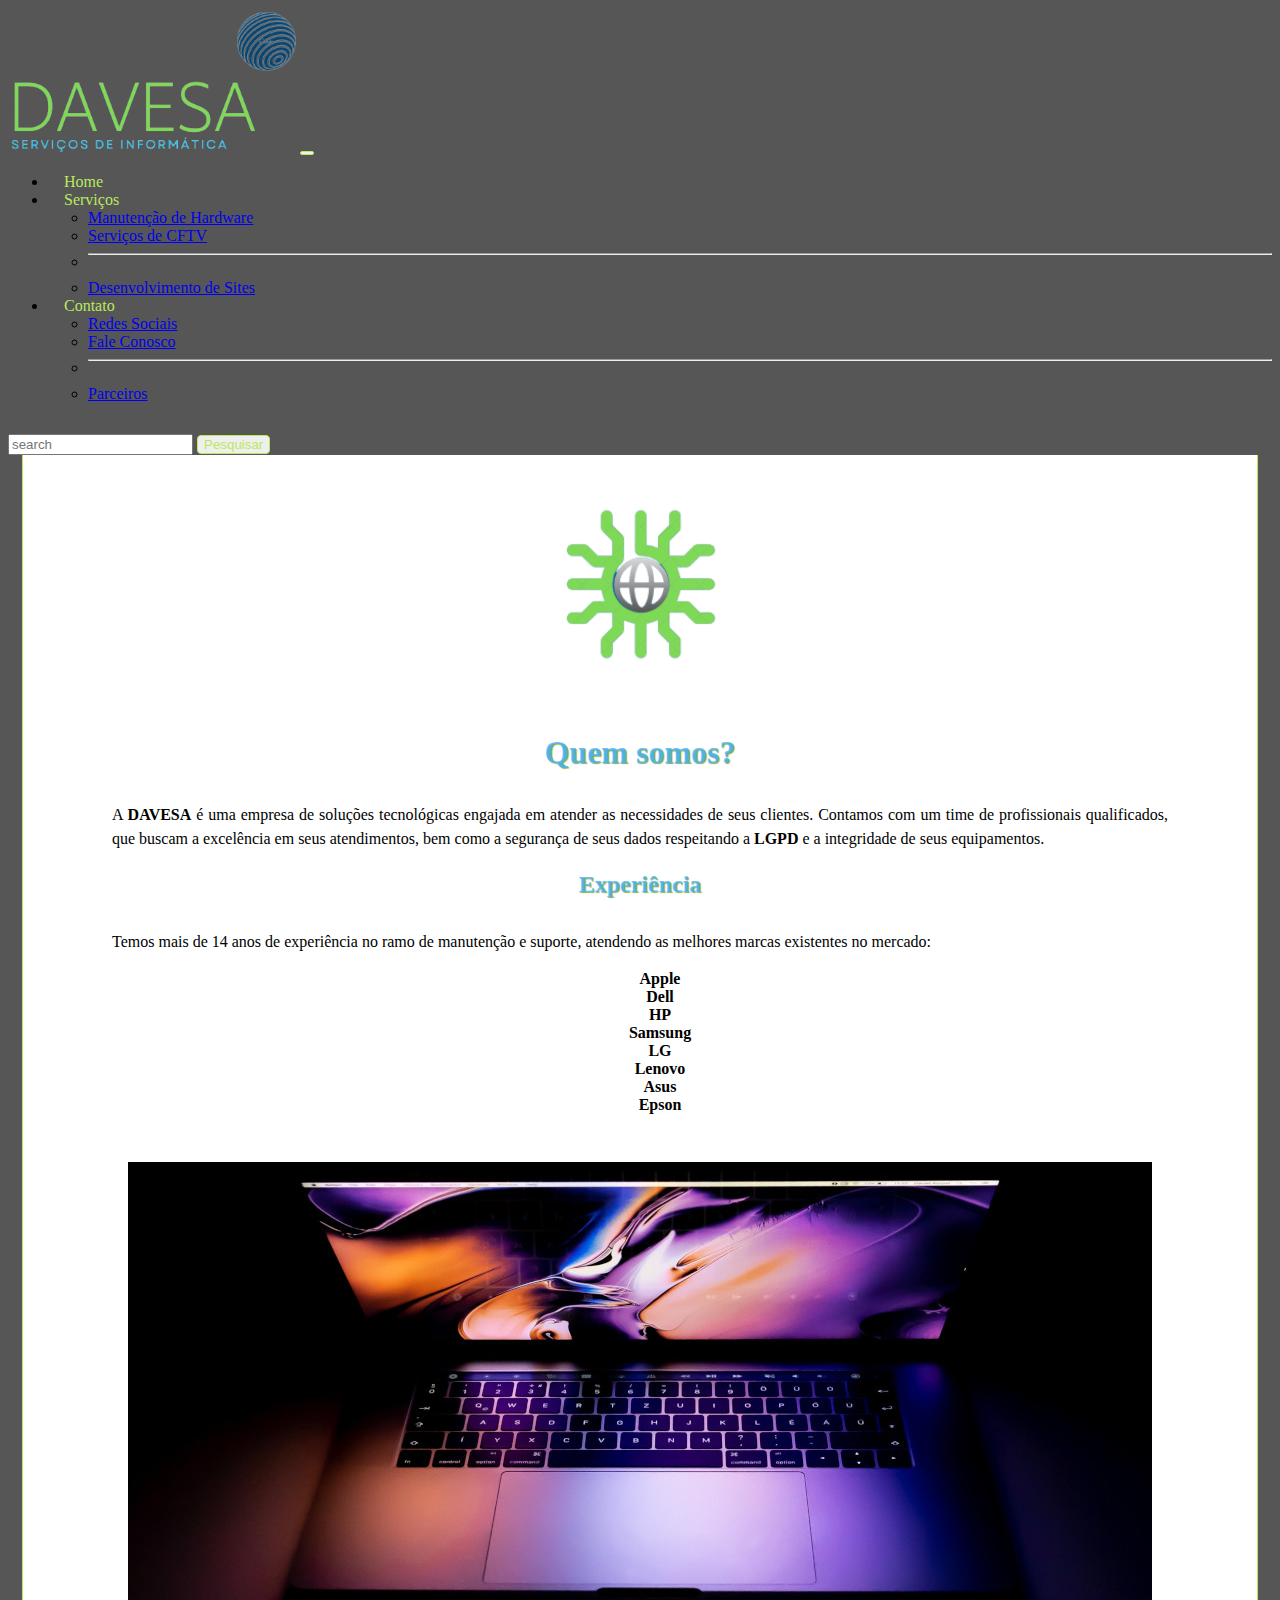
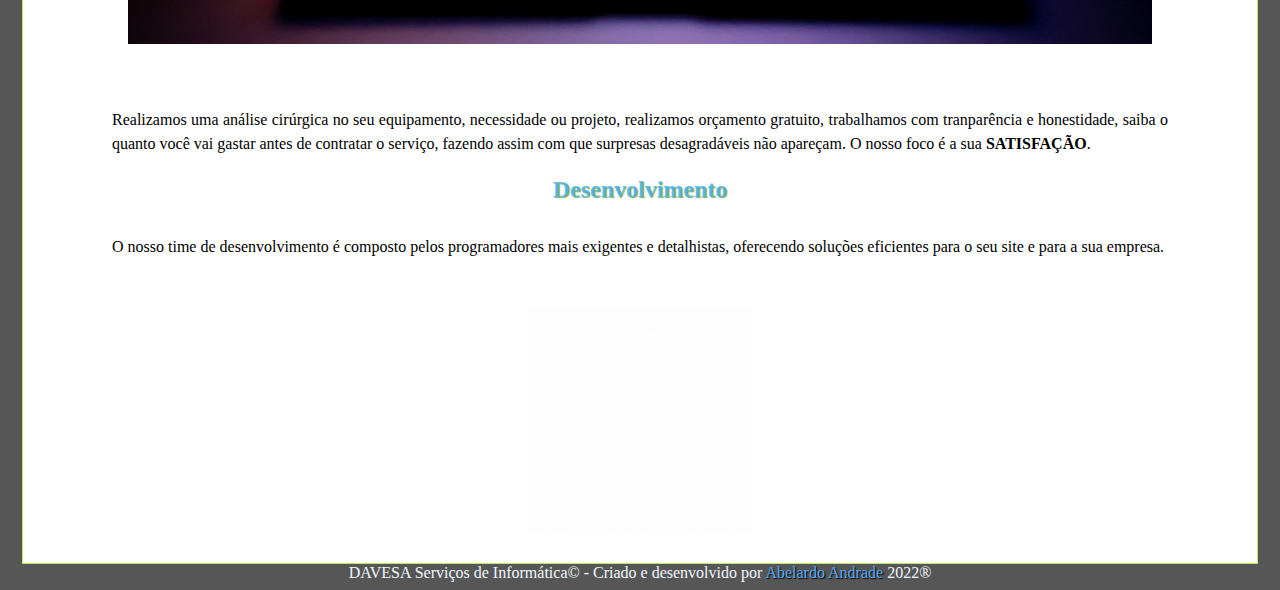
<file: index.html>
<!DOCTYPE html>
<html lang="pt-br">
  <head>
    <title>Davesa</title>
    <!-- Required meta tags -->
    <meta charset="utf-8" />
    <meta
      name="viewport"
      content="width=device-width, initial-scale=1, shrink-to-fit=no"
    />
    <link
      rel="shortcut icon"
      href="image/transp/globe.png"
      type="image/x-icon"
    />
    <!-- Bootstrap CSS v5.0.2 -->
    <link
      rel="stylesheet"
      href="https://cdn.jsdelivr.net/npm/bootstrap@5.0.2/dist/css/bootstrap.min.css"
      integrity="sha384-EVSTQN3/azprG1Anm3QDgpJLIm9Nao0Yz1ztcQTwFspd3yD65VohhpuuCOmLASjC"
      crossorigin="anonymous"
    />
    <link rel="stylesheet" href="css/style.css" />
  </head>
  <body>
    <header>
      <nav class="navbar navbar-expand-lg navbar-light bg-dark">
        <div class="container-fluid">
          <a class="navbar-brand" href="index.html"
            ><img class="logo" src="image/transp/logocut.png" alt=""
          /></a>
          <button
            class="navbar-toggler"
            type="button"
            data-bs-toggle="collapse"
            data-bs-target="#navbarScroll"
            aria-controls="navbarScroll"
            aria-expanded="false"
            aria-label="Toggle navigation"
          >
            <span class="navbar-toggler-icon"></span>
          </button>
          <div class="collapse navbar-collapse" id="navbarScroll">
            <ul
              class="navbar-nav me-auto my-2 my-lg-0 navbar-nav-scroll"
              style="--bs-scroll-height: 100px"
            >
              <li class="nav-item">
                <a
                  class="menu"
                  class="nav-link active"
                  aria-current="page"
                  href="index.html"
                  >Home</a
                >
              </li>
              <li class="nav-item dropdown">
                <a
                  class="menu"
                  class="nav-link dropdown-toggle"
                  href="#"
                  id="navbarScrollingDropdown"
                  role="button"
                  data-bs-toggle="dropdown"
                  aria-expanded="false"
                >
                  Serviços
                </a>
                <ul
                  class="dropdown-menu"
                  aria-labelledby="navbarScrollingDropdown"
                >
                  <li>
                    <a class="dropdown-item" href="hardware.html"
                      >Manutenção de Hardware
                    </a>
                  </li>
                  <li>
                    <a class="dropdown-item" href="cftv.html">Serviços de CFTV</a>
                  </li>
                  <li><hr class="dropdown-divider" /></li>
                  <li>
                    <a class="dropdown-item" href="dev.html"
                      >Desenvolvimento de Sites</a
                    >
                  </li>
                </ul>
              </li>
              <li class="nav-item dropdown">
                <a
                  class="menu"
                  class="nav-link dropdown-toggle"
                  href="#"
                  id="navbarScrollingDropdown"
                  role="button"
                  data-bs-toggle="dropdown"
                  aria-expanded="false"
                >
                  Contato
                </a>
                <ul
                  class="dropdown-menu"
                  aria-labelledby="navbarScrollingDropdown"
                >
                  <li><a class="dropdown-item" href="social.html">Redes Sociais</a></li>
                  <li><a class="dropdown-item" href="faleconosco.html">Fale Conosco</a></li>
                  <li><hr class="dropdown-divider" /></li>
                  <li><a class="dropdown-item" href="parceiros.html">Parceiros</a></li>
                </ul>
              </li>
            </ul>
            <form class="d-flex">
              <input
                class="form-control me-2"
                type="search"
                placeholder="search"
                aria-label="Search"
              />
              <button class="btn btn-outline-success" type="submit">
                Pesquisar
              </button>
            </form>
          </div>
        </div>
      </nav>
    </header>
    <main>
      <div class="conteudo">
        <img class="img-fluid" src="image/transp/globe.png" alt="Globe" />
        <h1 class="titulo">Quem somos?</h1>
        <section class="text-descript">
          <p>
            A <strong>DAVESA</strong> é uma empresa de soluções tecnológicas
            engajada em atender as necessidades de seus clientes. Contamos com
            um time de profissionais qualificados, que buscam a excelência em
            seus atendimentos, bem como a segurança de seus dados respeitando a
            <strong>LGPD</strong> e a integridade de seus equipamentos.
          </p>
        </section>
        <section class="text-descript">
          <h2>Experiência</h2>
          <p>
            Temos mais de 14 anos de experiência no ramo de manutenção e
            suporte, atendendo as melhores marcas existentes no mercado:
          </p>
          <aside class="marcas">
            <ul>
              <li>Apple</li>
              <li>Dell</li>
              <li>HP</li>
              <li>Samsung</li>
              <li>LG</li>
              <li>Lenovo</li>
              <li>Asus</li>
              <li>Epson</li>
            </ul>
          </aside>
          <img class="banner" src="image/original/mac.jpg" alt="" />
          <p>
            Realizamos uma análise cirúrgica no seu equipamento, necessidade ou
            projeto, realizamos orçamento gratuito, trabalhamos com tranparência
            e honestidade, saiba o quanto você vai gastar antes de contratar o
            serviço, fazendo assim com que surpresas desagradáveis não apareçam.
            O nosso foco é a sua <strong>SATISFAÇÃO</strong>.
          </p>
        </section>
        <section class="text-descript">
          <h2>Desenvolvimento</h2>
          <p>
            O nosso time de desenvolvimento é composto pelos programadores mais
            exigentes e detalhistas, oferecendo soluções eficientes para o seu
            site e para a sua empresa.
          </p>
          <section>
            <img class="img-fluid" src="image/davesa-gif.gif" alt="Gif" />
          </section>
        </section>
      </div>
    </main>
    <footer class="rodape">
      DAVESA Serviços de Informática&copy; - Criado e desenvolvido por
      <a href="https://github.com/AbelardoAndrade">Abelardo Andrade</a> 2022&reg
    </footer>

    <!-- Bootstrap JavaScript Libraries -->
    <script
      src="https://cdn.jsdelivr.net/npm/@popperjs/core@2.9.2/dist/umd/popper.min.js"
      integrity="sha384-IQsoLXl5PILFhosVNubq5LC7Qb9DXgDA9i+tQ8Zj3iwWAwPtgFTxbJ8NT4GN1R8p"
      crossorigin="anonymous"
    ></script>
    <script
      src="https://cdn.jsdelivr.net/npm/bootstrap@5.0.2/dist/js/bootstrap.min.js"
      integrity="sha384-cVKIPhGWiC2Al4u+LWgxfKTRIcfu0JTxR+EQDz/bgldoEyl4H0zUF0QKbrJ0EcQF"
      crossorigin="anonymous"
    ></script>
  </body>
</html>
</file>
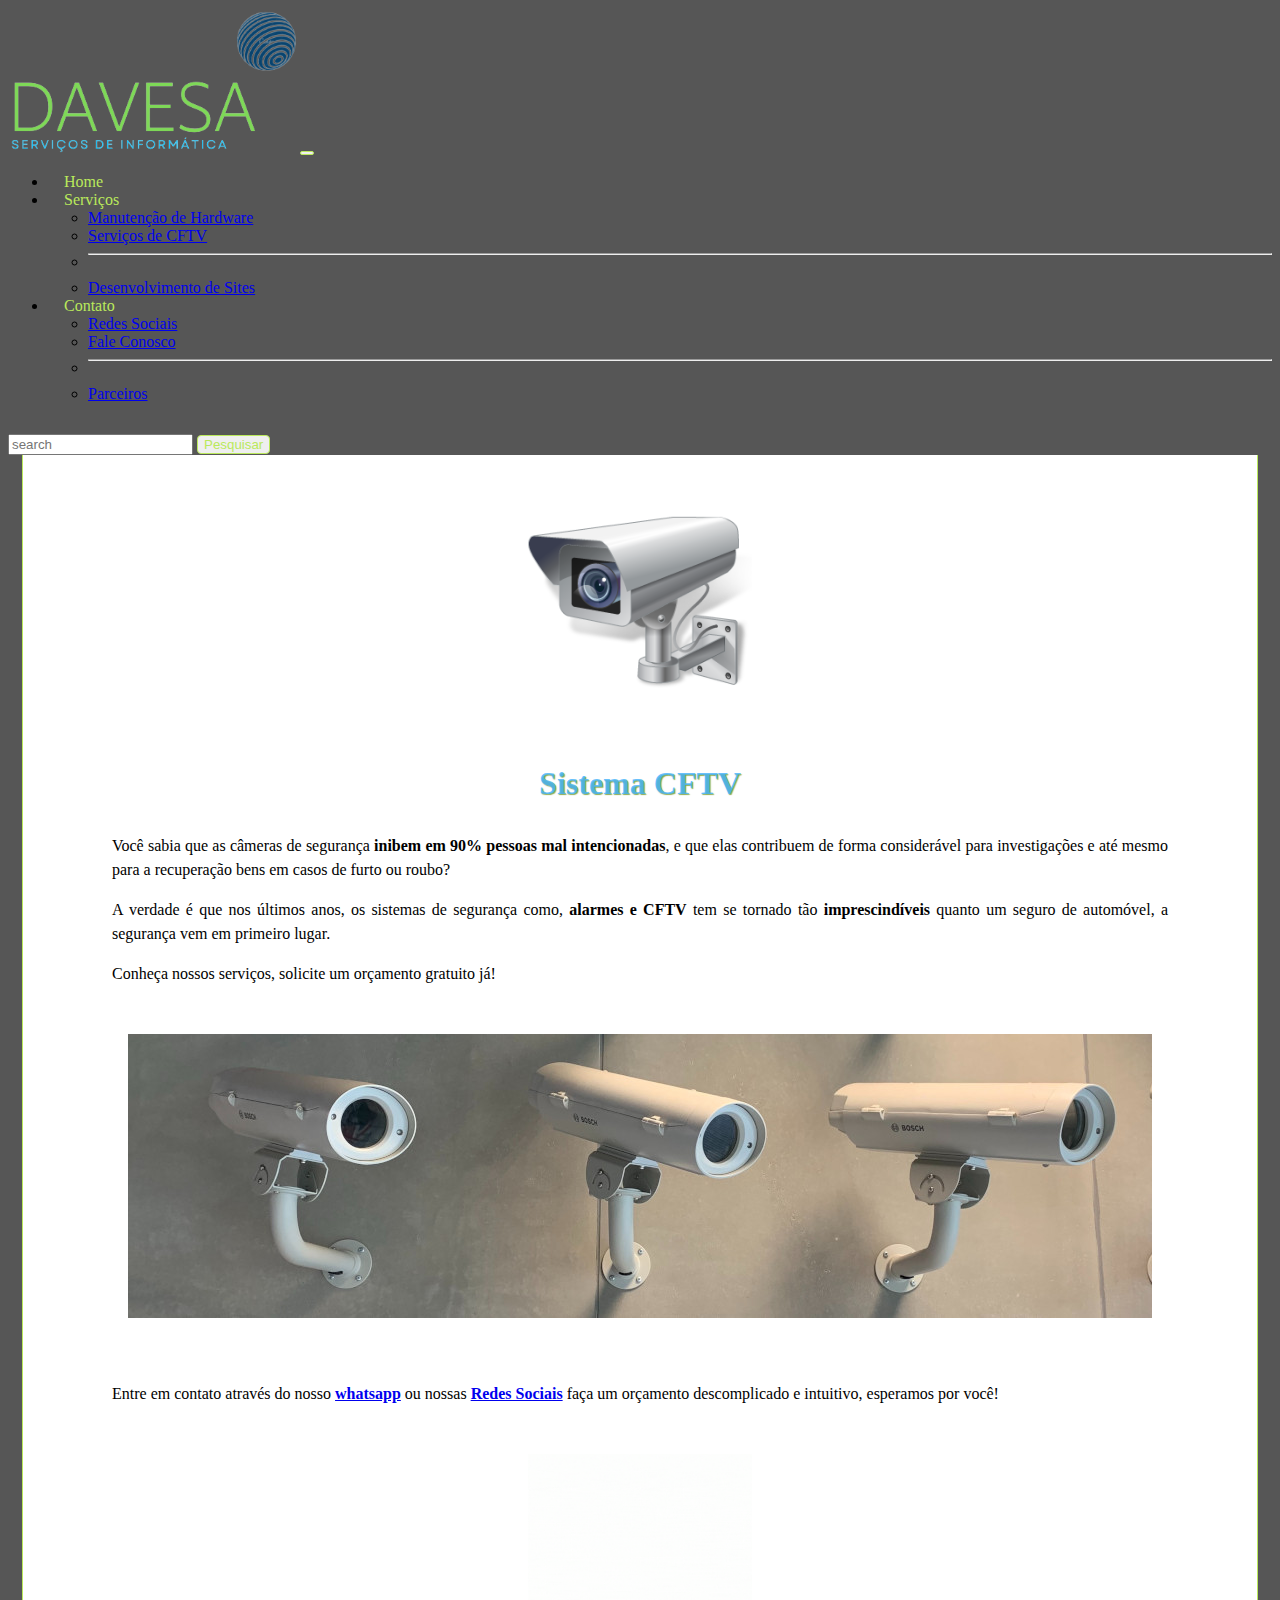
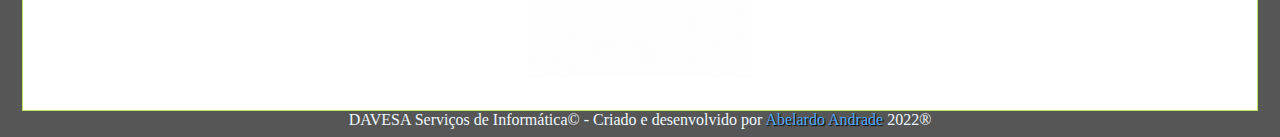
<file: cftv.html>
<!doctype html>
<html lang="pt-br">
  <head>
    <title>DAVESA - CFTV</title>
    <!-- Required meta tags -->
    <meta charset="utf-8">
    <meta name="viewport" content="width=device-width, initial-scale=1, shrink-to-fit=no">


    <link
      rel="shortcut icon"
      href="image/transp/globe.png"
      type="image/x-icon"
    />
    <!-- Bootstrap CSS v5.0.2 -->
    <link rel="stylesheet" href="https://cdn.jsdelivr.net/npm/bootstrap@5.0.2/dist/css/bootstrap.min.css"  integrity="sha384-EVSTQN3/azprG1Anm3QDgpJLIm9Nao0Yz1ztcQTwFspd3yD65VohhpuuCOmLASjC" crossorigin="anonymous">
    <link rel="stylesheet" href="css/style.css" />
  </head>
  <body>
    <header>
      <nav class="navbar navbar-expand-lg navbar-light bg-dark">
        <div class="container-fluid">
          <a class="navbar-brand" href="index.html"
            ><img class="logo" src="image/transp/logocut.png" alt=""
          /></a>
          <button
            class="navbar-toggler"
            type="button"
            data-bs-toggle="collapse"
            data-bs-target="#navbarScroll"
            aria-controls="navbarScroll"
            aria-expanded="false"
            aria-label="Toggle navigation"
          >
            <span class="navbar-toggler-icon"></span>
          </button>
          <div class="collapse navbar-collapse" id="navbarScroll">
            <ul
              class="navbar-nav me-auto my-2 my-lg-0 navbar-nav-scroll"
              style="--bs-scroll-height: 100px"
            >
              <li class="nav-item">
                <a
                  class="menu"
                  class="nav-link active"
                  aria-current="page"
                  href="index.html"
                  >Home</a
                >
              </li>
              <li class="nav-item dropdown">
                <a
                  class="menu"
                  class="nav-link dropdown-toggle"
                  href="#"
                  id="navbarScrollingDropdown"
                  role="button"
                  data-bs-toggle="dropdown"
                  aria-expanded="false"
                >
                  Serviços
                </a>
                <ul
                  class="dropdown-menu"
                  aria-labelledby="navbarScrollingDropdown"
                >
                  <li>
                    <a class="dropdown-item" href="hardware.html"
                      >Manutenção de Hardware
                    </a>
                  </li>
                  <li>
                    <a class="dropdown-item" href="cftv.html">Serviços de CFTV</a>
                  </li>
                  <li><hr class="dropdown-divider" /></li>
                  <li>
                    <a class="dropdown-item" href="dev.html"
                      >Desenvolvimento de Sites</a
                    >
                  </li>
                </ul>
              </li>
              <li class="nav-item dropdown">
                <a
                  class="menu"
                  class="nav-link dropdown-toggle"
                  href="#"
                  id="navbarScrollingDropdown"
                  role="button"
                  data-bs-toggle="dropdown"
                  aria-expanded="false"
                >
                  Contato
                </a>
                <ul
                  class="dropdown-menu"
                  aria-labelledby="navbarScrollingDropdown"
                >
                  <li><a class="dropdown-item" href="social.html">Redes Sociais</a></li>
                  <li><a class="dropdown-item" href="faleconosco.html">Fale Conosco</a></li>
                  <li><hr class="dropdown-divider" /></li>
                  <li><a class="dropdown-item" href="parceiros.html">Parceiros</a></li>
                </ul>
              </li>
            </ul>
            <form class="d-flex">
              <input
                class="form-control me-2"
                type="search"
                placeholder="search"
                aria-label="Search"
              />
              <button class="btn btn-outline-success" type="submit">
                Pesquisar
              </button>
            </form>
          </div>
        </div>
      </nav>
    </header>
    <main>
      <div class="conteudo">
        <img class="img-fluid" src="image/original/cameraico.ico" alt="camera">
        <h1 class="titulo">Sistema CFTV</h1>
        <section  class="text-descript">
<p>
<p>Você sabia que as câmeras de segurança <strong>inibem em 90% pessoas mal intencionadas</strong>, e que elas contribuem de forma considerável para investigações e até mesmo para a recuperação bens em casos de furto ou roubo?</p>
<p>A verdade é que nos últimos anos, os sistemas de segurança como, <strong>alarmes e CFTV</strong> tem se tornado tão <strong>imprescindíveis</strong> quanto um seguro de automóvel, a segurança vem em primeiro lugar. </p>

<p>Conheça nossos serviços, solicite um orçamento gratuito já!</p>


<img class="banner"  src="image/original/cam1024.jpg" alt="banner-cam">

<p>Entre em contato através do nosso <a href="####" target="_blank"><strong>whatsapp</strong></a> ou nossas <strong><a href="####">Redes Sociais</a></strong> faça um orçamento descomplicado e intuitivo, esperamos por você!</p>
</p>

<section>
  <img class="img-fluid" src="image/davesa-gif.gif" alt="Gif" />
</section>
        </section>
      </div>
    </main>
 <footer class="rodape">
      DAVESA Serviços de Informática&copy; - Criado e desenvolvido por
      <a href="https://github.com/AbelardoAndrade">Abelardo Andrade</a> 2022&reg
    </footer>
      
    <!-- Bootstrap JavaScript Libraries -->
    <script src="https://cdn.jsdelivr.net/npm/@popperjs/core@2.9.2/dist/umd/popper.min.js" integrity="sha384-IQsoLXl5PILFhosVNubq5LC7Qb9DXgDA9i+tQ8Zj3iwWAwPtgFTxbJ8NT4GN1R8p" crossorigin="anonymous"></script>
    <script src="https://cdn.jsdelivr.net/npm/bootstrap@5.0.2/dist/js/bootstrap.min.js" integrity="sha384-cVKIPhGWiC2Al4u+LWgxfKTRIcfu0JTxR+EQDz/bgldoEyl4H0zUF0QKbrJ0EcQF" crossorigin="anonymous"></script>
  </body>
</html>
</file>
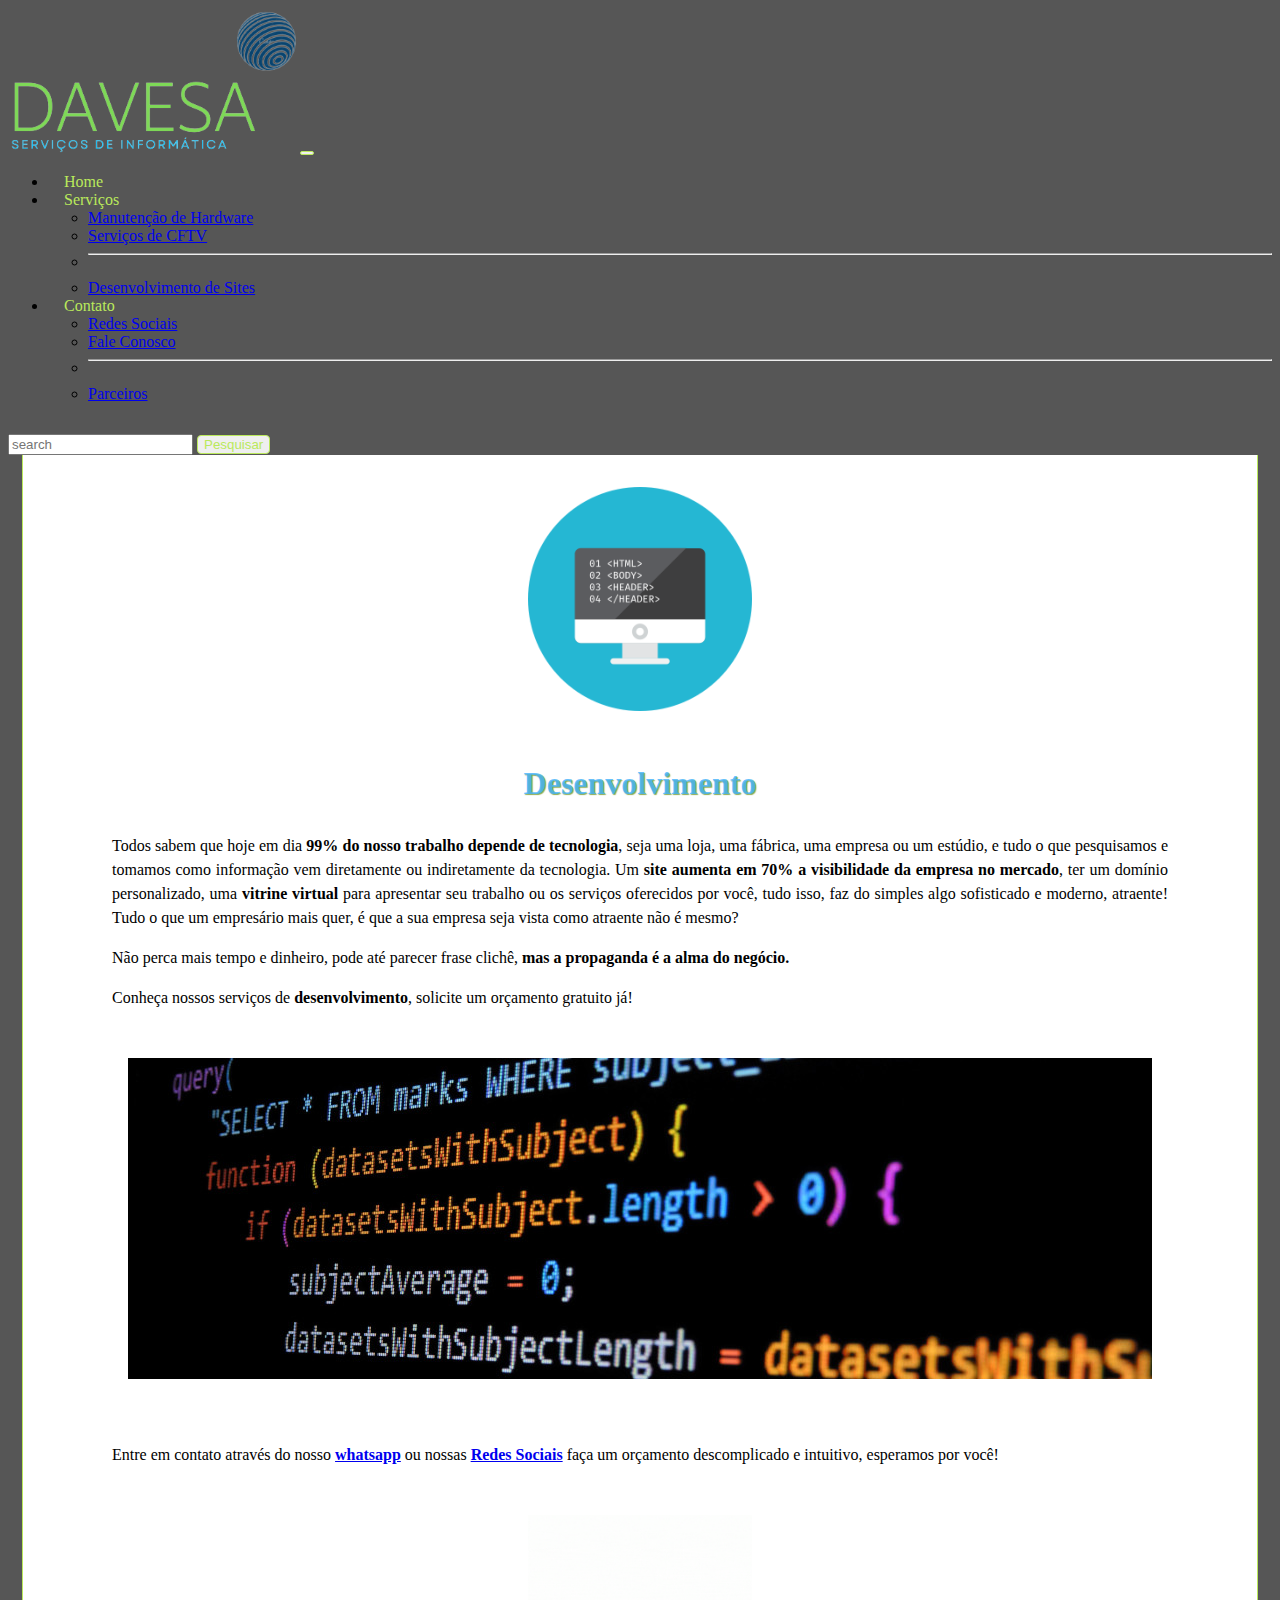
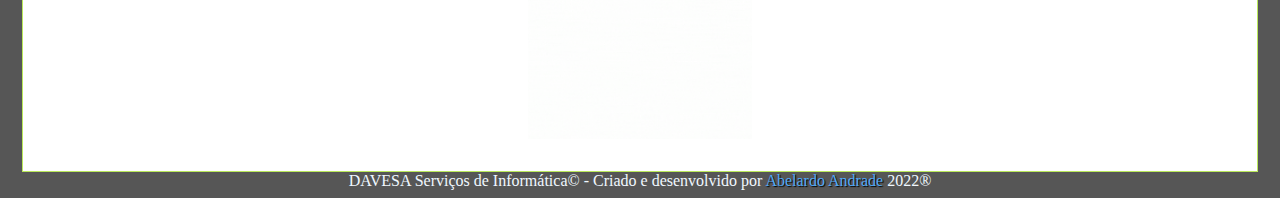
<file: dev.html>
<!doctype html>
<html lang="pt-br">
  <head>
    <title>DAVESA - Desenvolvimento</title>
    <!-- Required meta tags -->
    <meta charset="utf-8">
    <meta name="viewport" content="width=device-width, initial-scale=1, shrink-to-fit=no">


    <link
    rel="shortcut icon"
    href="image/transp/globe.png"
    type="image/x-icon"
  />

    <!-- Bootstrap CSS v5.0.2 -->
    <link rel="stylesheet" href="https://cdn.jsdelivr.net/npm/bootstrap@5.0.2/dist/css/bootstrap.min.css"  integrity="sha384-EVSTQN3/azprG1Anm3QDgpJLIm9Nao0Yz1ztcQTwFspd3yD65VohhpuuCOmLASjC" crossorigin="anonymous">

  <link rel="stylesheet" href="css/style.css" />
  </head>
  <body>
    <header>
      <nav class="navbar navbar-expand-lg navbar-light bg-dark">
        <div class="container-fluid">
          <a class="navbar-brand" href="index.html"
            ><img class="logo" src="image/transp/logocut.png" alt=""
          /></a>
          <button
            class="navbar-toggler"
            type="button"
            data-bs-toggle="collapse"
            data-bs-target="#navbarScroll"
            aria-controls="navbarScroll"
            aria-expanded="false"
            aria-label="Toggle navigation"
          >
            <span class="navbar-toggler-icon"></span>
          </button>
          <div class="collapse navbar-collapse" id="navbarScroll">
            <ul
              class="navbar-nav me-auto my-2 my-lg-0 navbar-nav-scroll"
              style="--bs-scroll-height: 100px"
            >
              <li class="nav-item">
                <a
                  class="menu"
                  class="nav-link active"
                  aria-current="page"
                  href="index.html"
                  >Home</a
                >
              </li>
              <li class="nav-item dropdown">
                <a
                  class="menu"
                  class="nav-link dropdown-toggle"
                  href="#"
                  id="navbarScrollingDropdown"
                  role="button"
                  data-bs-toggle="dropdown"
                  aria-expanded="false"
                >
                  Serviços
                </a>
                <ul
                  class="dropdown-menu"
                  aria-labelledby="navbarScrollingDropdown"
                >
                  <li>
                    <a class="dropdown-item" href="hardware.html"
                      >Manutenção de Hardware
                    </a>
                  </li>
                  <li>
                    <a class="dropdown-item" href="cftv.html">Serviços de CFTV</a>
                  </li>
                  <li><hr class="dropdown-divider" /></li>
                  <li>
                    <a class="dropdown-item" href="dev.html"
                      >Desenvolvimento de Sites</a
                    >
                  </li>
                </ul>
              </li>
              <li class="nav-item dropdown">
                <a
                  class="menu"
                  class="nav-link dropdown-toggle"
                  href="#"
                  id="navbarScrollingDropdown"
                  role="button"
                  data-bs-toggle="dropdown"
                  aria-expanded="false"
                >
                  Contato
                </a>
                <ul
                  class="dropdown-menu"
                  aria-labelledby="navbarScrollingDropdown"
                >
                  <li><a class="dropdown-item" href="social.html">Redes Sociais</a></li>
                  <li><a class="dropdown-item" href="faleconosco.html">Fale Conosco</a></li>
                  <li><hr class="dropdown-divider" /></li>
                  <li><a class="dropdown-item" href="parceiros.html">Parceiros</a></li>
                </ul>
              </li>
            </ul>
            <form class="d-flex">
              <input
                class="form-control me-2"
                type="search"
                placeholder="search"
                aria-label="Search"
              />
              <button class="btn btn-outline-success" type="submit">
                Pesquisar
              </button>
            </form>
          </div>
        </div>
      </nav>
    </header>
    <main>
      <div class="conteudo">
          <img class="img-fluid" src="image/original/imac.ico" alt="logo-dev">
        <h1 class="titulo">Desenvolvimento</h1>
        <section  class="text-descript">
<p>
<p>Todos sabem que hoje em dia <strong>99% do nosso trabalho depende de tecnologia</strong>, seja uma loja, uma fábrica, uma empresa ou um estúdio, e tudo o que pesquisamos e tomamos como informação vem diretamente ou indiretamente da tecnologia. Um <strong>site</strong>  <strong>aumenta em 70% a visibilidade da empresa no mercado</strong>, ter um domínio personalizado, uma <strong>vitrine virtual</strong> para apresentar seu trabalho ou os serviços oferecidos por você, tudo isso, faz do simples algo sofisticado e moderno, atraente! Tudo o que um empresário mais quer, é que a sua empresa seja vista como atraente não é mesmo? </p>
<p>Não perca mais tempo e dinheiro, pode até parecer frase clichê, <strong>mas a propaganda é a alma do negócio.</strong></p>

<p>Conheça nossos serviços de <strong>desenvolvimento</strong>, solicite um orçamento gratuito já!</p>


<img class="banner"  src="image/original/codebanner.jpg" alt="banner-dev">

<p>Entre em contato através do nosso <a href="####" target="_blank"><strong>whatsapp</strong></a> ou nossas <strong><a href="####">Redes Sociais</a></strong> faça um orçamento descomplicado e intuitivo, esperamos por você!</p>
</p>

<section>
  <img class="img-fluid" src="image/davesa-gif.gif" alt="Gif" />
</section>
        </section>
      </div>
    </main>
 <footer class="rodape">
      DAVESA Serviços de Informática&copy; - Criado e desenvolvido por
      <a href="https://github.com/AbelardoAndrade">Abelardo Andrade</a> 2022&reg
    </footer>



    <!-- Bootstrap JavaScript Libraries -->
    <script src="https://cdn.jsdelivr.net/npm/@popperjs/core@2.9.2/dist/umd/popper.min.js" integrity="sha384-IQsoLXl5PILFhosVNubq5LC7Qb9DXgDA9i+tQ8Zj3iwWAwPtgFTxbJ8NT4GN1R8p" crossorigin="anonymous"></script>
    <script src="https://cdn.jsdelivr.net/npm/bootstrap@5.0.2/dist/js/bootstrap.min.js" integrity="sha384-cVKIPhGWiC2Al4u+LWgxfKTRIcfu0JTxR+EQDz/bgldoEyl4H0zUF0QKbrJ0EcQF" crossorigin="anonymous"></script>
  </body>
</html>
</file>
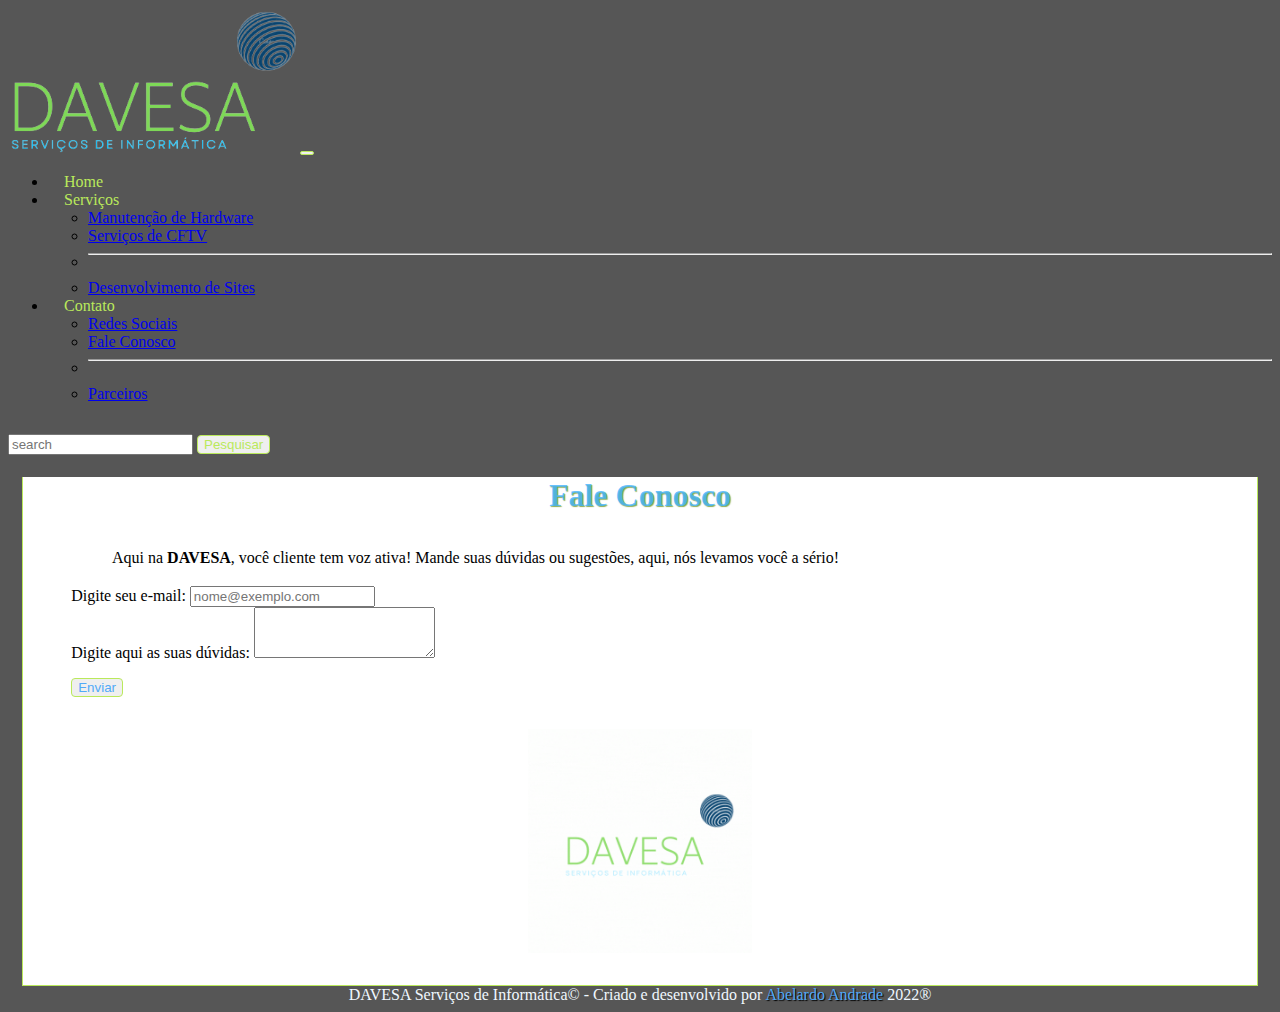
<file: faleconosco.html>
<!doctype html>
<html lang="pt-BR">
  <head>
    <title>DAVESA - Contato</title>
    <!-- Required meta tags -->
    <meta charset="utf-8">
    <meta name="viewport" content="width=device-width, initial-scale=1, shrink-to-fit=no">


    <link
    rel="shortcut icon"
    href="image/transp/globe.png"
    type="image/x-icon"
  />
    <!-- Bootstrap CSS v5.0.2 -->
    <link rel="stylesheet" href="https://cdn.jsdelivr.net/npm/bootstrap@5.0.2/dist/css/bootstrap.min.css"  integrity="sha384-EVSTQN3/azprG1Anm3QDgpJLIm9Nao0Yz1ztcQTwFspd3yD65VohhpuuCOmLASjC" crossorigin="anonymous">
    <link rel="stylesheet" href="css/style.css" />
  </head>
  <body>
    <header>
      <nav class="navbar navbar-expand-lg navbar-light bg-dark">
        <div class="container-fluid">
          <a class="navbar-brand" href="index.html"
            ><img class="logo" src="image/transp/logocut.png" alt=""
          /></a>
          <button
            class="navbar-toggler"
            type="button"
            data-bs-toggle="collapse"
            data-bs-target="#navbarScroll"
            aria-controls="navbarScroll"
            aria-expanded="false"
            aria-label="Toggle navigation"
          >
            <span class="navbar-toggler-icon"></span>
          </button>
          <div class="collapse navbar-collapse" id="navbarScroll">
            <ul
              class="navbar-nav me-auto my-2 my-lg-0 navbar-nav-scroll"
              style="--bs-scroll-height: 100px"
            >
              <li class="nav-item">
                <a
                  class="menu"
                  class="nav-link active"
                  aria-current="page"
                  href="index.html"
                  >Home</a
                >
              </li>
              <li class="nav-item dropdown">
                <a
                  class="menu"
                  class="nav-link dropdown-toggle"
                  href="#"
                  id="navbarScrollingDropdown"
                  role="button"
                  data-bs-toggle="dropdown"
                  aria-expanded="false"
                >
                  Serviços
                </a>
                <ul
                  class="dropdown-menu"
                  aria-labelledby="navbarScrollingDropdown"
                >
                  <li>
                    <a class="dropdown-item" href="hardware.html"
                      >Manutenção de Hardware
                    </a>
                  </li>
                  <li>
                    <a class="dropdown-item" href="cftv.html">Serviços de CFTV</a>
                  </li>
                  <li><hr class="dropdown-divider" /></li>
                  <li>
                    <a class="dropdown-item" href="dev.html"
                      >Desenvolvimento de Sites</a
                    >
                  </li>
                </ul>
              </li>
              <li class="nav-item dropdown">
                <a
                  class="menu"
                  class="nav-link dropdown-toggle"
                  href="#"
                  id="navbarScrollingDropdown"
                  role="button"
                  data-bs-toggle="dropdown"
                  aria-expanded="false"
                >
                  Contato
                </a>
                <ul
                  class="dropdown-menu"
                  aria-labelledby="navbarScrollingDropdown"
                >
                  <li><a class="dropdown-item" href="social.html">Redes Sociais</a></li>
                  <li><a class="dropdown-item" href="faleconosco.html">Fale Conosco</a></li>
                  <li><hr class="dropdown-divider" /></li>
                  <li><a class="dropdown-item" href="parceiros.html">Parceiros</a></li>
                </ul>
              </li>
            </ul>
            <form class="d-flex">
              <input
                class="form-control me-2"
                type="search"
                placeholder="search"
                aria-label="Search"
              />
              <button class="btn btn-outline-success" type="submit">
                Pesquisar
              </button>
            </form>
          </div>
        </div>
      </nav>
    </header> 
    <main>
      <div class="conteudo">
        <h1 class="titulo">Fale Conosco</h1>
        <section class="text-descript">
<p class="fale">Aqui na <strong>DAVESA</strong>, você cliente tem voz ativa! Mande suas dúvidas ou sugestões, aqui, nós levamos você a sério!</p>

<div class="mb-3">
  <label for="exampleFormControlInput1" class="form-label">Digite seu e-mail:</label>
  <input type="email" class="form-control" id="exampleFormControlInput1" placeholder="nome@exemplo.com">
</div>
<div class="mb-3">
  <label for="exampleFormControlTextarea1" class="form-label">Digite aqui as suas dúvidas:</label>
  <textarea class="form-control" id="exampleFormControlTextarea1" rows="3"></textarea>
  <aside><button>Enviar</button></aside>

  <section>
    <img class="img-fluid" src="image/davesa-gif.gif" alt="Gif" />
  </section>
</div>


        </section>
      </div>
    </main>
    <footer class="rodape">
      DAVESA Serviços de Informática&copy; - Criado e desenvolvido por
      <a href="https://github.com/AbelardoAndrade">Abelardo Andrade</a> 2022&reg
    </footer>
    <!-- Bootstrap JavaScript Libraries -->
    <script src="https://cdn.jsdelivr.net/npm/@popperjs/core@2.9.2/dist/umd/popper.min.js" integrity="sha384-IQsoLXl5PILFhosVNubq5LC7Qb9DXgDA9i+tQ8Zj3iwWAwPtgFTxbJ8NT4GN1R8p" crossorigin="anonymous"></script>
    <script src="https://cdn.jsdelivr.net/npm/bootstrap@5.0.2/dist/js/bootstrap.min.js" integrity="sha384-cVKIPhGWiC2Al4u+LWgxfKTRIcfu0JTxR+EQDz/bgldoEyl4H0zUF0QKbrJ0EcQF" crossorigin="anonymous"></script>
  </body>
</html>
</file>
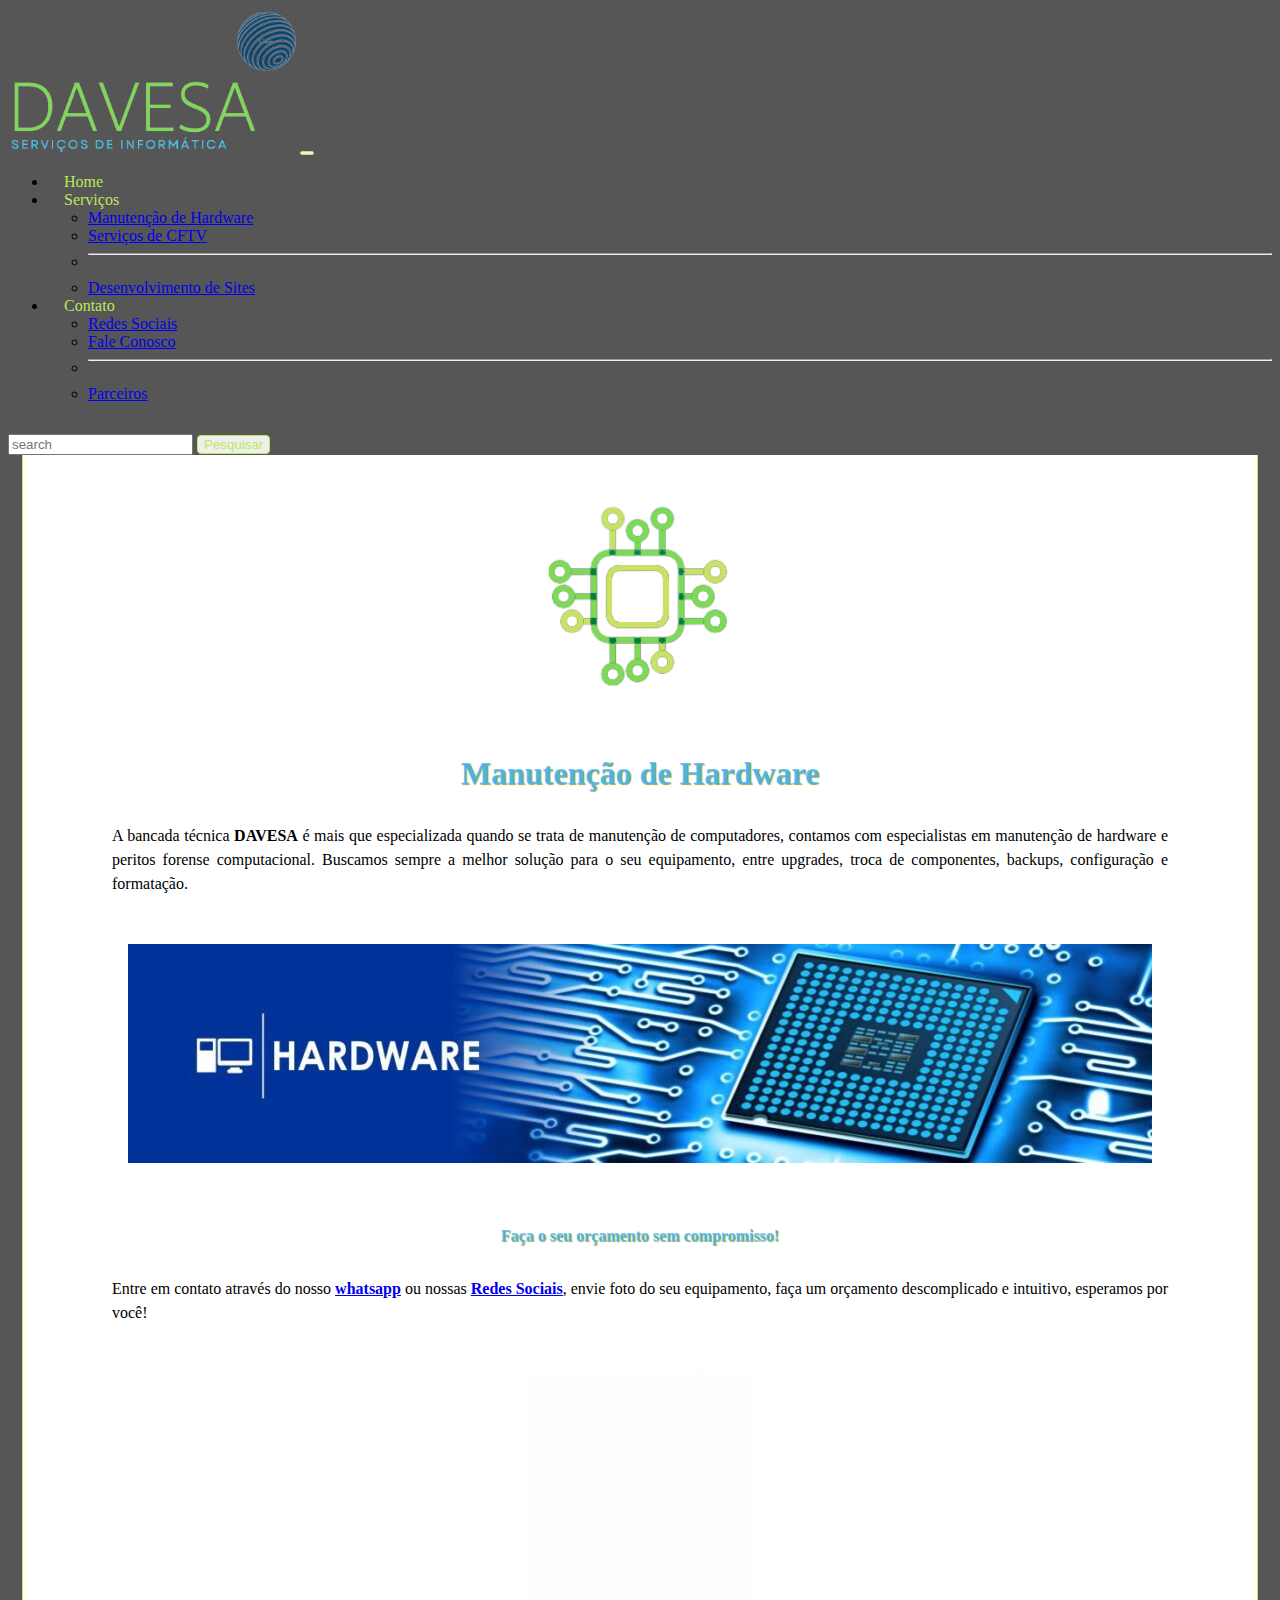
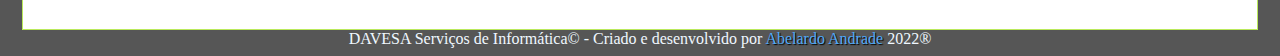
<file: hardware.html>
<!DOCTYPE html>
<html lang="pt-br">
  <head>
    <title>DAVESA - Hardware</title>
    <!-- Required meta tags -->
    <meta charset="utf-8" />
    <meta
      name="viewport"
      content="width=device-width, initial-scale=1, shrink-to-fit=no"
    />
    <!-- Bootstrap CSS v5.0.2 -->
    <link
      rel="stylesheet"
      href="https://cdn.jsdelivr.net/npm/bootstrap@5.0.2/dist/css/bootstrap.min.css"
      integrity="sha384-EVSTQN3/azprG1Anm3QDgpJLIm9Nao0Yz1ztcQTwFspd3yD65VohhpuuCOmLASjC"
      crossorigin="anonymous"
    />

    <link
      rel="shortcut icon"
      href="image/transp/globe.png"
      type="image/x-icon"
    />

    <link rel="stylesheet" href="css/style.css" />
  </head>
  <body>
    <header>
      <nav class="navbar navbar-expand-lg navbar-light bg-dark">
        <div class="container-fluid">
          <a class="navbar-brand" href="index.html"
            ><img class="logo" src="image/transp/logocut.png" alt=""
          /></a>
          <button
            class="navbar-toggler"
            type="button"
            data-bs-toggle="collapse"
            data-bs-target="#navbarScroll"
            aria-controls="navbarScroll"
            aria-expanded="false"
            aria-label="Toggle navigation"
          >
            <span class="navbar-toggler-icon"></span>
          </button>
          <div class="collapse navbar-collapse" id="navbarScroll">
            <ul
              class="navbar-nav me-auto my-2 my-lg-0 navbar-nav-scroll"
              style="--bs-scroll-height: 100px"
            >
              <li class="nav-item">
                <a
                  class="menu"
                  class="nav-link active"
                  aria-current="page"
                  href="index.html"
                  >Home</a
                >
              </li>
              <li class="nav-item dropdown">
                <a
                  class="menu"
                  class="nav-link dropdown-toggle"
                  href="#"
                  id="navbarScrollingDropdown"
                  role="button"
                  data-bs-toggle="dropdown"
                  aria-expanded="false"
                >
                  Serviços
                </a>
                <ul
                  class="dropdown-menu"
                  aria-labelledby="navbarScrollingDropdown"
                >
                  <li>
                    <a class="dropdown-item" href="hardware.html"
                      >Manutenção de Hardware
                    </a>
                  </li>
                  <li>
                    <a class="dropdown-item" href="cftv.html">Serviços de CFTV</a>
                  </li>
                  <li><hr class="dropdown-divider" /></li>
                  <li>
                    <a class="dropdown-item" href="dev.html"
                      >Desenvolvimento de Sites</a
                    >
                  </li>
                </ul>
              </li>
              <li class="nav-item dropdown">
                <a
                  class="menu"
                  class="nav-link dropdown-toggle"
                  href="#"
                  id="navbarScrollingDropdown"
                  role="button"
                  data-bs-toggle="dropdown"
                  aria-expanded="false"
                >
                  Contato
                </a>
                <ul
                  class="dropdown-menu"
                  aria-labelledby="navbarScrollingDropdown"
                >
                  <li><a class="dropdown-item" href="social.html">Redes Sociais</a></li>
                  <li><a class="dropdown-item" href="faleconosco.html">Fale Conosco</a></li>
                  <li><hr class="dropdown-divider" /></li>
                  <li><a class="dropdown-item" href="parceiros.html">Parceiros</a></li>
                </ul>
              </li>
            </ul>
            <form class="d-flex">
              <input
                class="form-control me-2"
                type="search"
                placeholder="search"
                aria-label="Search"
              />
              <button class="btn btn-outline-success" type="submit">
                Pesquisar
              </button>
            </form>
          </div>
        </div>
      </nav>
    </header>
    <main>
      <div class="conteudo">
        <img class="img-fluid" src="image/transp/chip.png" alt="Chip" />
        <h1 class="titulo">Manutenção de Hardware</h1>
        <section class="text-descript">
          <p>A bancada técnica <strong>DAVESA</strong> é mais que especializada quando se trata de manutenção de computadores, contamos com especialistas em manutenção de hardware e peritos forense computacional. Buscamos sempre a melhor solução para o seu equipamento, entre upgrades, troca de componentes, backups, configuração e formatação.</p>
          <img class="banner" src="image/original/banner2.jpg" alt="banner2">
        </section>
        <section class="text-descript">
          <h4 class="titulo">Faça o seu orçamento sem compromisso!</h4>
          <p>Entre em contato através do nosso <a href="####" target="_blank"><strong>whatsapp</strong></a> ou nossas <strong><a href="####">Redes Sociais</a></strong>, envie foto do seu equipamento, faça um orçamento descomplicado e intuitivo, esperamos por você!</p>
       
          <section>
            <img class="img-fluid" src="image/davesa-gif.gif" alt="Gif" />
          </section>
       
        </section>
      </div>
    </main>
    <footer class="rodape">
      DAVESA Serviços de Informática&copy; - Criado e desenvolvido por
      <a href="https://github.com/AbelardoAndrade">Abelardo Andrade</a> 2022&reg
    </footer>
    <!-- Bootstrap JavaScript Libraries -->
    <script
      src="https://cdn.jsdelivr.net/npm/@popperjs/core@2.9.2/dist/umd/popper.min.js"
      integrity="sha384-IQsoLXl5PILFhosVNubq5LC7Qb9DXgDA9i+tQ8Zj3iwWAwPtgFTxbJ8NT4GN1R8p"
      crossorigin="anonymous"
    ></script>
    <script
      src="https://cdn.jsdelivr.net/npm/bootstrap@5.0.2/dist/js/bootstrap.min.js"
      integrity="sha384-cVKIPhGWiC2Al4u+LWgxfKTRIcfu0JTxR+EQDz/bgldoEyl4H0zUF0QKbrJ0EcQF"
      crossorigin="anonymous"
    ></script>
  </body>
</html>
</file>
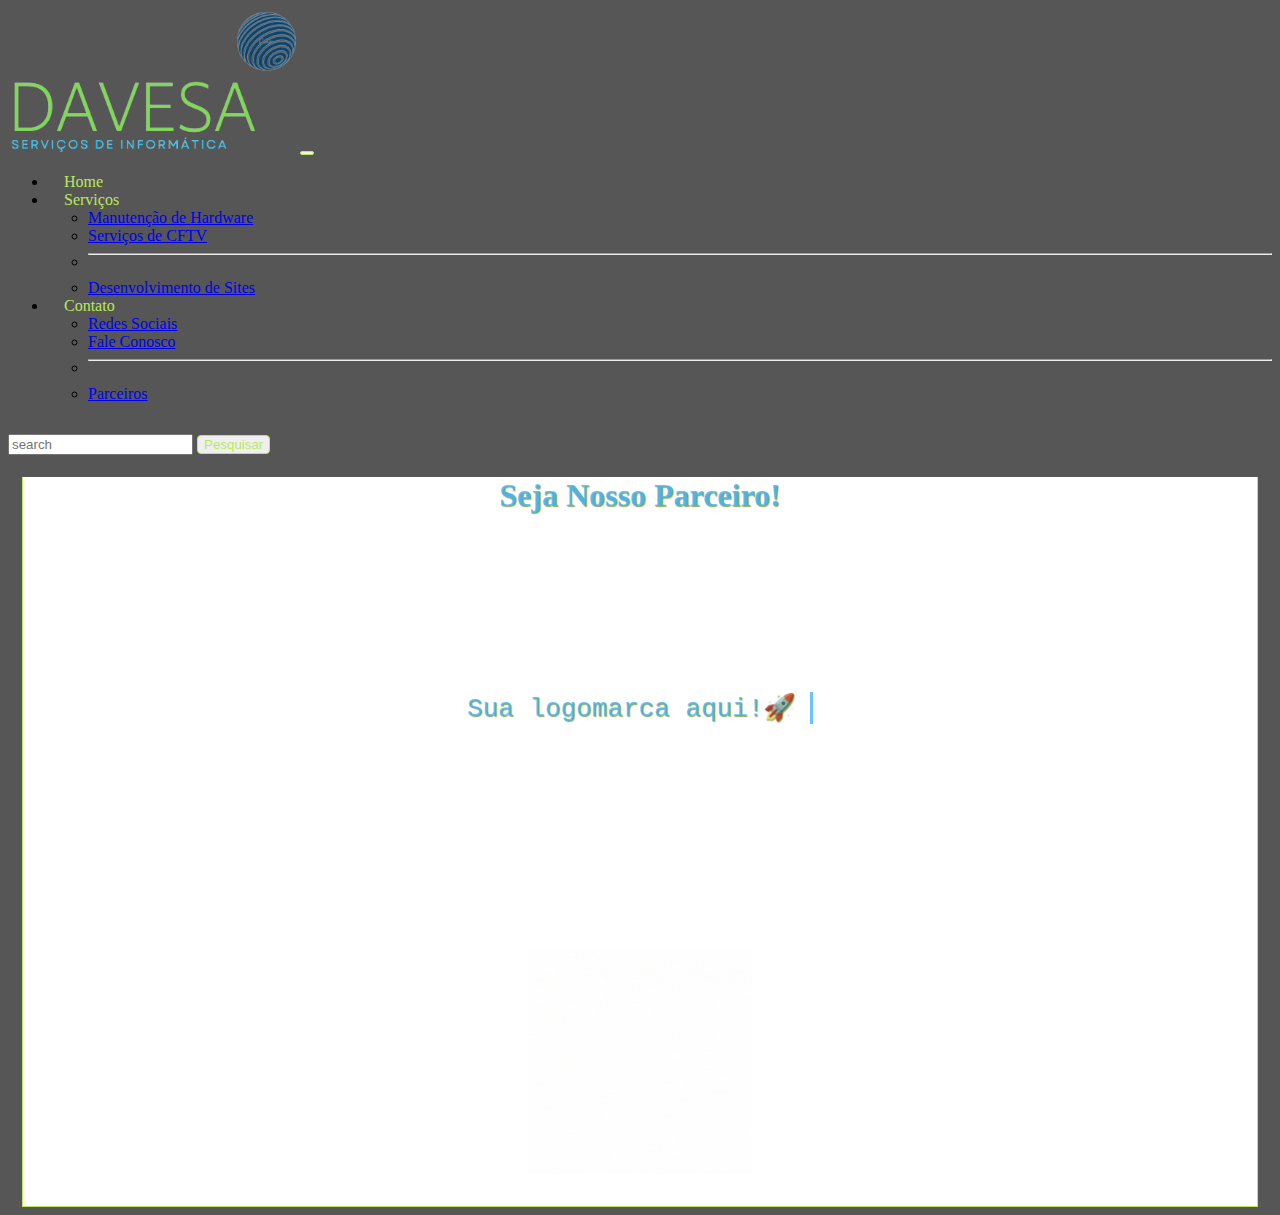
<file: parceiros.html>
<!doctype html>
<html lang="pt-br">
  <head>
    <title>DAVESA - Parceiros</title>
    <!-- Required meta tags -->
    <meta charset="utf-8">
    <meta name="viewport" content="width=device-width, initial-scale=1, shrink-to-fit=no">


    <link
    rel="shortcut icon"
    href="image/transp/globe.png"
    type="image/x-icon"
  />
    <!-- Bootstrap CSS v5.0.2 -->
    <link rel="stylesheet" href="https://cdn.jsdelivr.net/npm/bootstrap@5.0.2/dist/css/bootstrap.min.css"  integrity="sha384-EVSTQN3/azprG1Anm3QDgpJLIm9Nao0Yz1ztcQTwFspd3yD65VohhpuuCOmLASjC" crossorigin="anonymous">
<link rel="stylesheet" href="css/style.css">
  </head>
  <body>
    <header>
      <nav class="navbar navbar-expand-lg navbar-light bg-dark">
        <div class="container-fluid">
          <a class="navbar-brand" href="index.html"
            ><img class="logo" src="image/transp/logocut.png" alt=""
          /></a>
          <button
            class="navbar-toggler"
            type="button"
            data-bs-toggle="collapse"
            data-bs-target="#navbarScroll"
            aria-controls="navbarScroll"
            aria-expanded="false"
            aria-label="Toggle navigation"
          >
            <span class="navbar-toggler-icon"></span>
          </button>
          <div class="collapse navbar-collapse" id="navbarScroll">
            <ul
              class="navbar-nav me-auto my-2 my-lg-0 navbar-nav-scroll"
              style="--bs-scroll-height: 100px"
            >
              <li class="nav-item">
                <a
                  class="menu"
                  class="nav-link active"
                  aria-current="page"
                  href="index.html"
                  >Home</a
                >
              </li>
              <li class="nav-item dropdown">
                <a
                  class="menu"
                  class="nav-link dropdown-toggle"
                  href="#"
                  id="navbarScrollingDropdown"
                  role="button"
                  data-bs-toggle="dropdown"
                  aria-expanded="false"
                >
                  Serviços
                </a>
                <ul
                  class="dropdown-menu"
                  aria-labelledby="navbarScrollingDropdown"
                >
                  <li>
                    <a class="dropdown-item" href="hardware.html"
                      >Manutenção de Hardware
                    </a>
                  </li>
                  <li>
                    <a class="dropdown-item" href="cftv.html">Serviços de CFTV</a>
                  </li>
                  <li><hr class="dropdown-divider" /></li>
                  <li>
                    <a class="dropdown-item" href="dev.html"
                      >Desenvolvimento de Sites</a
                    >
                  </li>
                </ul>
              </li>
              <li class="nav-item dropdown">
                <a
                  class="menu"
                  class="nav-link dropdown-toggle"
                  href="#"
                  id="navbarScrollingDropdown"
                  role="button"
                  data-bs-toggle="dropdown"
                  aria-expanded="false"
                >
                  Contato
                </a>
                <ul
                  class="dropdown-menu"
                  aria-labelledby="navbarScrollingDropdown"
                >
                  <li><a class="dropdown-item" href="social.html">Redes Sociais</a></li>
                  <li><a class="dropdown-item" href="faleconosco.html">Fale Conosco</a></li>
                  <li><hr class="dropdown-divider" /></li>
                  <li><a class="dropdown-item" href="parceiros.html">Parceiros</a></li>
                </ul>
              </li>
            </ul>
            <form class="d-flex">
              <input
                class="form-control me-2"
                type="search"
                placeholder="search"
                aria-label="Search"
              />
              <button class="btn btn-outline-success" type="submit">
                Pesquisar
              </button>
            </form>
          </div>
        </div>
      </nav>
    </header>
    <main>
   <div class="conteudo">
     <h1 class="titulo">Seja Nosso Parceiro!</h1>
     <section class="text-descript">

      <div class="wrapper">
        <div class="typing">
          Sua logomarca aqui!🚀
        </div>
      </div>

     </section>
     <section>
      <img class="img-fluid" src="image/davesa-gif.gif" alt="Gif" />
    </section>
  </div>
   </div>
    </main>
    <!-- Bootstrap JavaScript Libraries -->
    <script src="https://cdn.jsdelivr.net/npm/@popperjs/core@2.9.2/dist/umd/popper.min.js" integrity="sha384-IQsoLXl5PILFhosVNubq5LC7Qb9DXgDA9i+tQ8Zj3iwWAwPtgFTxbJ8NT4GN1R8p" crossorigin="anonymous"></script>
    <script src="https://cdn.jsdelivr.net/npm/bootstrap@5.0.2/dist/js/bootstrap.min.js" integrity="sha384-cVKIPhGWiC2Al4u+LWgxfKTRIcfu0JTxR+EQDz/bgldoEyl4H0zUF0QKbrJ0EcQF" crossorigin="anonymous"></script>
  </body>
</html>
</file>
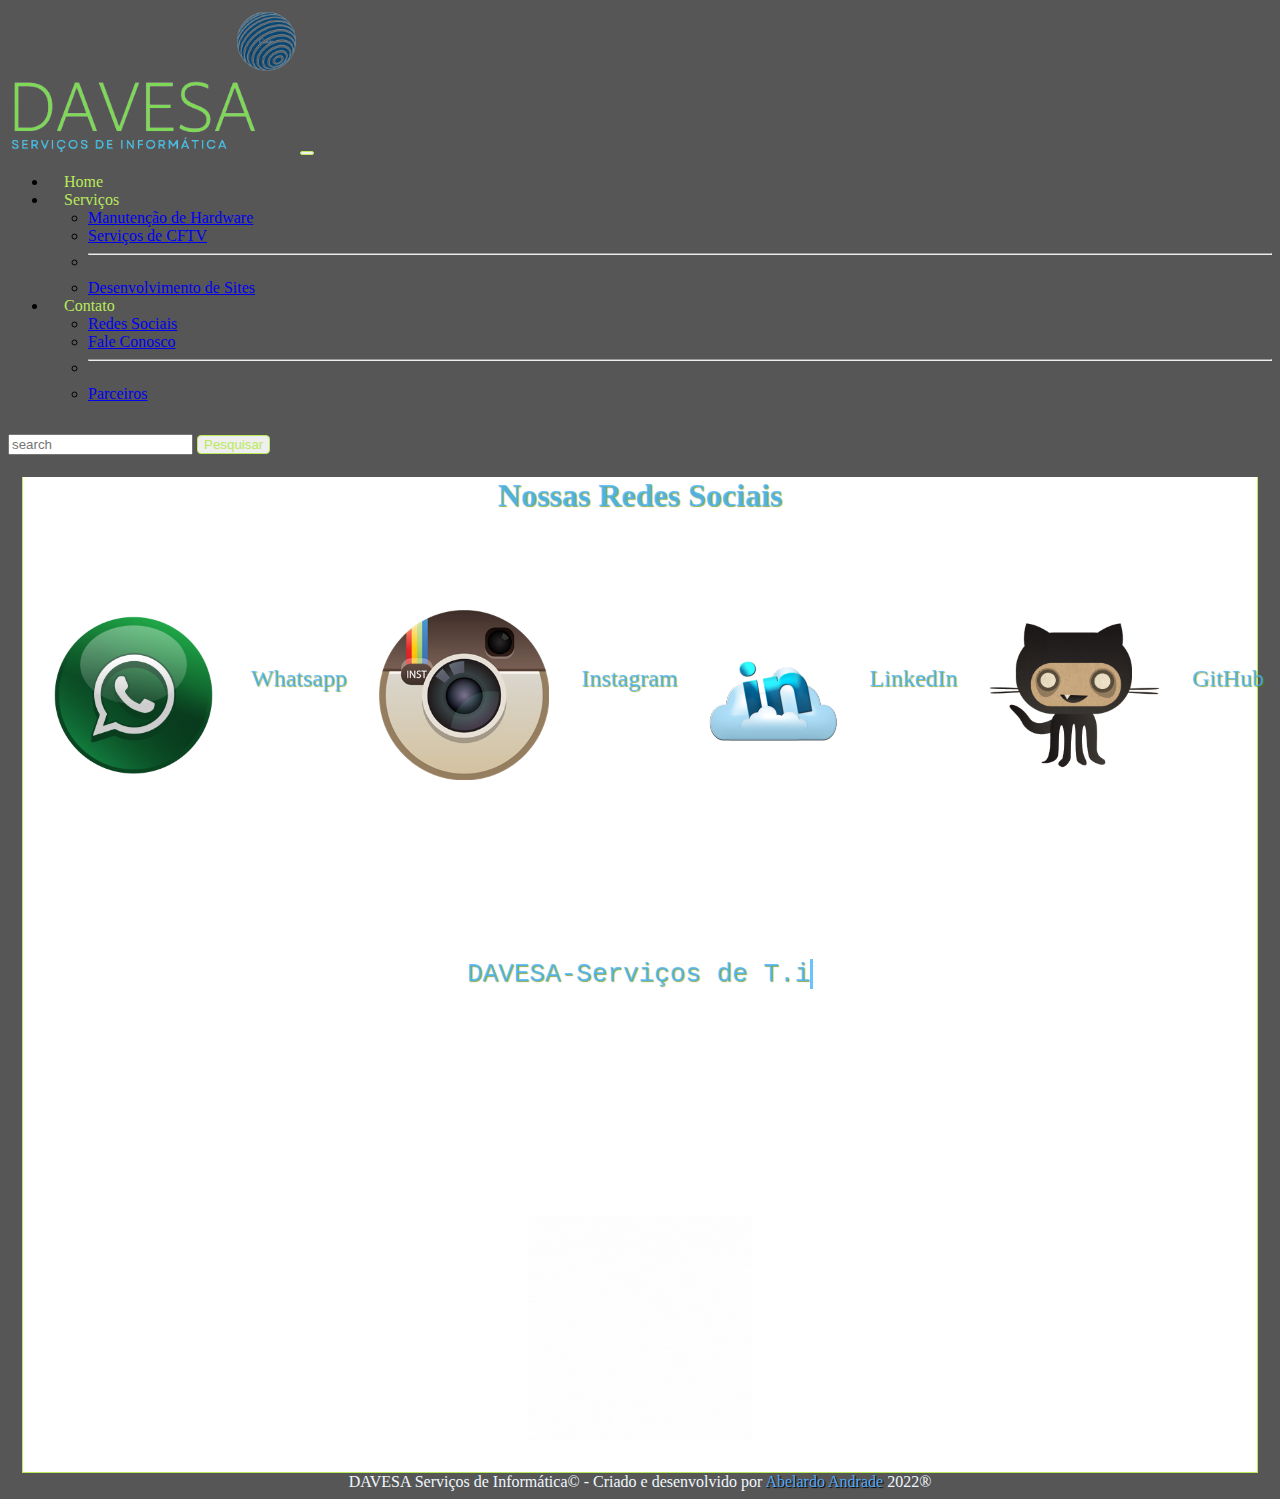
<file: social.html>
<!doctype html>
<html lang="pt-br">
  <head>
    <title>DAVESA - Contato</title>
    <!-- Required meta tags -->
    <meta charset="utf-8">
    <meta name="viewport" content="width=device-width, initial-scale=1, shrink-to-fit=no">


    <link
    rel="shortcut icon"
    href="image/transp/globe.png"
    type="image/x-icon"
  />
    <!-- Bootstrap CSS v5.0.2 -->
    <link rel="stylesheet" href="https://cdn.jsdelivr.net/npm/bootstrap@5.0.2/dist/css/bootstrap.min.css"  integrity="sha384-EVSTQN3/azprG1Anm3QDgpJLIm9Nao0Yz1ztcQTwFspd3yD65VohhpuuCOmLASjC" crossorigin="anonymous">


    <link rel="stylesheet" href="css/style.css" />
  </head>
  <body>
    <header>
      <nav class="navbar navbar-expand-lg navbar-light bg-dark">
        <div class="container-fluid">
          <a class="navbar-brand" href="index.html"
            ><img class="logo" src="image/transp/logocut.png" alt=""
          /></a>
          <button
            class="navbar-toggler"
            type="button"
            data-bs-toggle="collapse"
            data-bs-target="#navbarScroll"
            aria-controls="navbarScroll"
            aria-expanded="false"
            aria-label="Toggle navigation"
          >
            <span class="navbar-toggler-icon"></span>
          </button>
          <div class="collapse navbar-collapse" id="navbarScroll">
            <ul
              class="navbar-nav me-auto my-2 my-lg-0 navbar-nav-scroll"
              style="--bs-scroll-height: 100px"
            >
              <li class="nav-item">
                <a
                  class="menu"
                  class="nav-link active"
                  aria-current="page"
                  href="index.html"
                  >Home</a
                >
              </li>
              <li class="nav-item dropdown">
                <a
                  class="menu"
                  class="nav-link dropdown-toggle"
                  href="#"
                  id="navbarScrollingDropdown"
                  role="button"
                  data-bs-toggle="dropdown"
                  aria-expanded="false"
                >
                  Serviços
                </a>
                <ul
                  class="dropdown-menu"
                  aria-labelledby="navbarScrollingDropdown"
                >
                  <li>
                    <a class="dropdown-item" href="hardware.html"
                      >Manutenção de Hardware
                    </a>
                  </li>
                  <li>
                    <a class="dropdown-item" href="cftv.html">Serviços de CFTV</a>
                  </li>
                  <li><hr class="dropdown-divider" /></li>
                  <li>
                    <a class="dropdown-item" href="dev.html"
                      >Desenvolvimento de Sites</a
                    >
                  </li>
                </ul>
              </li>
              <li class="nav-item dropdown">
                <a
                  class="menu"
                  class="nav-link dropdown-toggle"
                  href="#"
                  id="navbarScrollingDropdown"
                  role="button"
                  data-bs-toggle="dropdown"
                  aria-expanded="false"
                >
                  Contato
                </a>
                <ul
                  class="dropdown-menu"
                  aria-labelledby="navbarScrollingDropdown"
                >
                  <li><a class="dropdown-item" href="social.html">Redes Sociais</a></li>
                  <li><a class="dropdown-item" href="faleconosco.html">Fale Conosco</a></li>
                  <li><hr class="dropdown-divider" /></li>
                  <li><a class="dropdown-item" href="parceiros.html">Parceiros</a></li>
                </ul>
              </li>
            </ul>
            <form class="d-flex">
              <input
                class="form-control me-2"
                type="search"
                placeholder="search"
                aria-label="Search"
              />
              <button class="btn btn-outline-success" type="submit">
                Pesquisar
              </button>
            </form>
          </div>
        </div>
      </nav>
    </header> 
    <main>
      <div class="conteudo">
        <h1 class="titulo">Nossas Redes Sociais</h1>
        <section class="text-descript">
<div class="container">
  <img class="whats" class="img-fluid" src="image/original/whats.ico" alt="whatsapp"><a class="network" href="##">Whatsapp</a>
  <img class="insta" class="img-fluid" src="image/original/insta.ico" alt="instagram"><a class="network" href="##">Instagram</a>
  <img class="linkedin" class="img-fluid" src="image/original/linkedin.ico" alt="linkedin"><a class="network" href="##">LinkedIn</a>
  <img class="github" class="img-fluid" src="image/original/git.ico" alt="github"><a class="network" href="##">GitHub</a>

</div>

<div class="wrapper">
  <div class="typing">
    DAVESA-Serviços de T.i
  </div>
</div>
<section>
  <img class="img-fluid" src="image/davesa-gif.gif" alt="Gif" />
</section>

        </section>
      </div>
    </main>
    <footer class="rodape">
      DAVESA Serviços de Informática&copy; - Criado e desenvolvido por
      <a href="https://github.com/AbelardoAndrade">Abelardo Andrade</a> 2022&reg
    </footer>


    <!-- Bootstrap JavaScript Libraries -->
    <script src="https://cdn.jsdelivr.net/npm/@popperjs/core@2.9.2/dist/umd/popper.min.js" integrity="sha384-IQsoLXl5PILFhosVNubq5LC7Qb9DXgDA9i+tQ8Zj3iwWAwPtgFTxbJ8NT4GN1R8p" crossorigin="anonymous"></script>
    <script src="https://cdn.jsdelivr.net/npm/bootstrap@5.0.2/dist/js/bootstrap.min.js" integrity="sha384-cVKIPhGWiC2Al4u+LWgxfKTRIcfu0JTxR+EQDz/bgldoEyl4H0zUF0QKbrJ0EcQF" crossorigin="anonymous"></script>
  </body>
</html>
</file>
<file: css/style.css>
.logo {
  width: 18rem;
}
.img-fluid {
  margin-inline: auto;
  display: block;
  width: 14rem;
}

.menu{
  color: rgb(186, 233, 91);
  padding: 1rem;
  text-decoration: none;
}

.btn {
color: rgb(186, 233, 91);
border-color: rgb(186, 233, 91);

}

body {
background-color: rgba(0, 0, 0, 0.664);
}

.conteudo {
  border: 1px solid rgb(186, 233, 91);
  border-top: none;
  width: 90%;
  margin-inline: auto;
  background-color: rgb(255, 255, 255);
  padding-inline: 3rem;
}

.text-descript {
text-align: justify;
list-style: none;
}

.text-descript p {
  padding-inline: 1.5rem;
  text-align: justify;
  line-height: 1.5rem;
  max-width: 66rem;
  margin-inline: auto;
}

.marcas > ul {
list-style: none;
text-align: center;
font-weight: bold;
}
.titulo{
  text-align: center;
  color: rgba(66, 179, 255, 0.788);
  text-shadow: 1px 1px 1px rgba(86, 133, 0, 0.671);
  margin-bottom: 2rem;
}

.conteudo img{
padding: 2rem

}
.text-descript > h2 {
  text-align: center;
  color: rgba(66, 179, 255, 0.788);
  text-shadow: 1px 1px 1px rgba(86, 133, 0, 0.671);
margin-bottom: 2rem;
}


.banner {
  max-width: 100%;
  height: auto;
  margin-inline: auto;
  display: block;
  margin-bottom: 2rem;
}
.rodape{
  text-align: center; 
  color: aliceblue;
}
.rodape a{
  text-decoration: none;
  color: rgb(81, 170, 248);
  text-shadow: 1px 1px 1px black;
}


.container{
  display: flex;
  align-items: center;
  align-content: center;
  justify-content: center;
}
.container img {
margin-top: 2rem;
}
.container .whats {
width: 15%;
}
.container .insta {
  width: 15%;
  }
  .container .github {
    width: 15%;
    }
    .network {
text-decoration: none;
color: rgba(66, 179, 255, 0.788);
text-shadow: 1px 1px 1px rgba(86, 133, 0, 0.671);
font-size: 1.5rem;
display: block;
align-items: center;
align-content: center;
justify-content: center;
    }
    .fale{
      margin-inline: auto;
    }
    button {
      margin-top: 1rem;
      border: 1px solid rgb(186, 233, 91);
color:  rgb(81, 170, 248);
border-radius: 4px;
    }

    button:hover {
      background-color: rgb(81, 170, 248);
      color: rgb(186, 233, 91) ;
    }

    .wrapper {
      height: 100vh;
      display: flex;
      align-items: center;
      justify-content: center;
     margin-top: -18rem;
     margin-bottom: -15rem;
    }
    .typing{
      width: 22ch;
      animation: typing 2s steps(22), blink .5s step-end infinite alternate;
      white-space: nowrap;
      overflow: hidden;
      border-right: 3px solid;
      font-family: monospace;
      font-size: 2em;
      color: rgba(66, 179, 255, 0.788);
text-shadow: 1px 1px 1px rgba(86, 133, 0, 0.671);
    }
    @keyframes typing {
      from {
        width: 0;
      }
    }
@keyframes blink {
  50% {
    border-color: transparent;
  }
}
</file>
